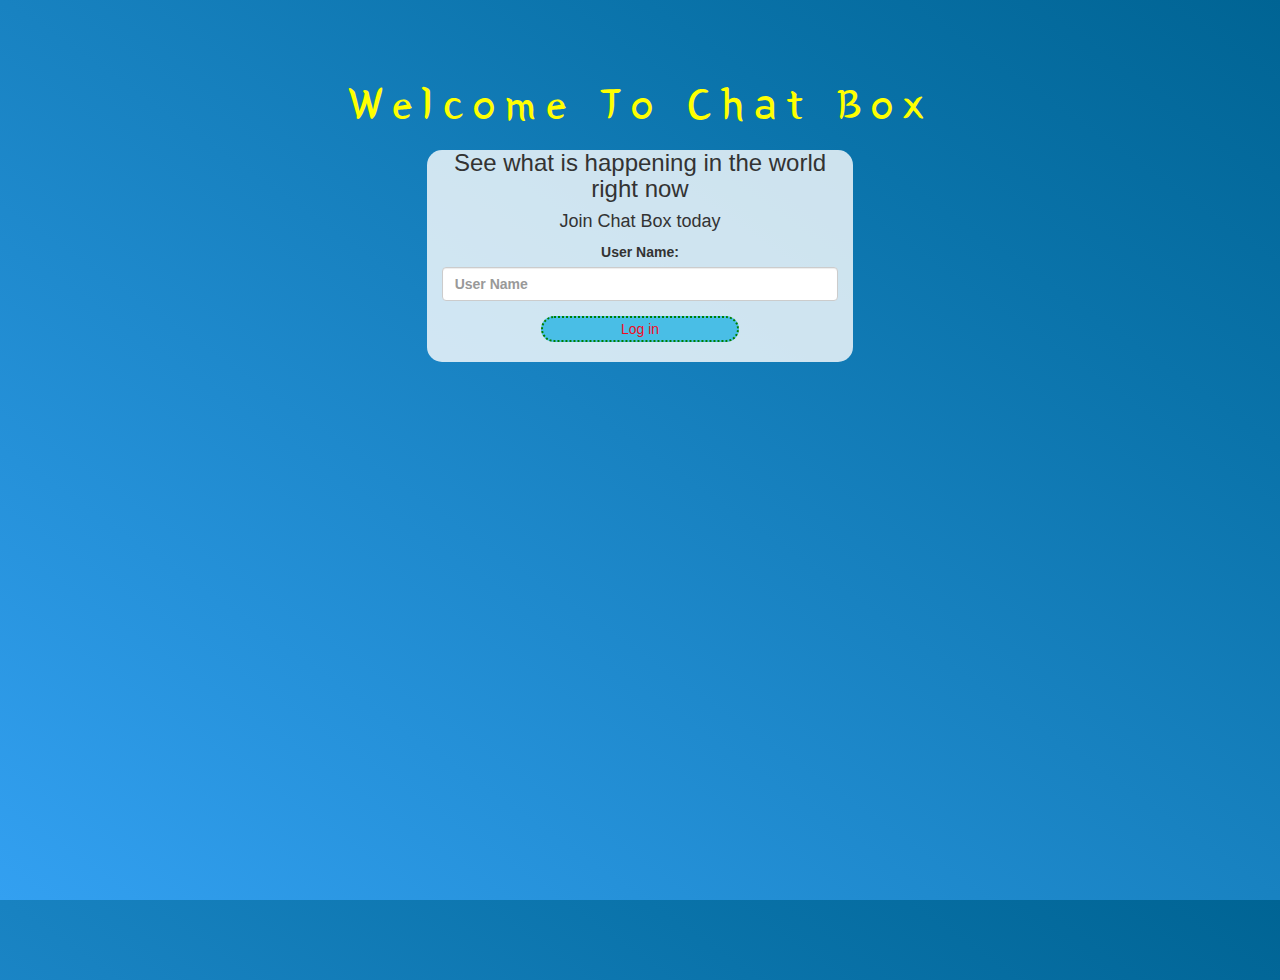
<file: index.html>
<!DOCTYPE html>
<html>
<head>
	<title>Kwitter</title>
<link href="https://fonts.googleapis.com/css?family=Yeon+Sung&display=swap" rel="stylesheet">
<meta name="viewport" content="width=device-width, initial-scale=1">

<link rel="stylesheet" href="https://maxcdn.bootstrapcdn.com/bootstrap/3.4.0/css/bootstrap.min.css">
<script src="https://ajax.googleapis.com/ajax/libs/jquery/3.4.1/jquery.min.js"></script>
<script src="https://maxcdn.bootstrapcdn.com/bootstrap/3.4.0/js/bootstrap.min.js"></script>

<link rel="stylesheet" type="text/css" href="Main.css">
<script src="Kwitter.js"></script>
</head>
<body>
<center>
	<h1 class="header">	
		Welcome To Chat Box <sup>
	
	</sup>
</h1>
	<div class="col-lg-4 col-md-6 col-sm-6 col-xs-11 login_div" id="div">

		<h3 >See what is happening in the world right now</h3>
		<h4 >Join Chat Box today</h4>
		<div class="form-group">
		  <label >User Name:</label>
			<input type="text" id="user_name" class="form-control" placeholder="User Name" style="color: tomato; font-weight: bold;">
		</div>
		<button id="login_button" onclick="adduser()">Log in</button>
		<br><br>
	</div>
</center>
</body>
</html>
</file>
<file: Main.css>
html, body
{
  height: 100%;
  margin: 0;
}

body
{
	background-image: linear-gradient(to right top, #33a0f1, #2591d9, #1882c1, #0a73aa, #006494);
}

.header
{
	color: yellow;
	font-family: 'Yeon Sung';
	font-size: 45px;
	letter-spacing: 10px;
	margin-top: 80px;
}
.header img
{
	width: 80px;
	margin-left: -15px;
}

.login_div
{
	background: rgba(255,255,255,0.8);
	float: none;
	border-radius: 15px;
}

.logo
{
	width: 80px;
	margin-top: 30px;
	border-radius: 40px;
}

#login_button
{
	width: 50%;
	border-radius: 15px;
	background-color: rgb(73, 190, 230);
	color: rgb(240, 12, 31);
	border-color: green;
	border-style: dotted;
}
#login_button:hover{
	background-color: green;
}
.room_name
{
	cursor: pointer;
	font-size: 20px;
}


#logout
{
	font-size: 20px; 
	float: right;
}


#output
{
	padding: 10px; 
	width:80%;
	background: rgba(255,255,255,0.8);
	border-radius: 15px;
}

.input_div_room_page
{
	width: 80%;
}

.input_div label
{
	color: white;
	font-size: 20px;
}


.input_div_message_page
{
	position: fixed;
	bottom: 0px;
	width: 100%;
	background: rgba(255,255,255,0.8);
}
.input_div_message_page label
{
	color: black;
}
.input_div_message_page #msg
{
	width: 80%;
}
.input_div_message_page button
{
	margin-top: 15px;
	width: 50%; 
}
.color_white
{
	color: white
}

.user_tick
{
	width:20px;
}
.message_h4
{
	padding-left:5px;
	color:grey;
}
input:hover{
	background-color: yellow;
}
#div:hover{
	background-color: rgb(233, 144, 225);
	width: 550px;
}
</file>
